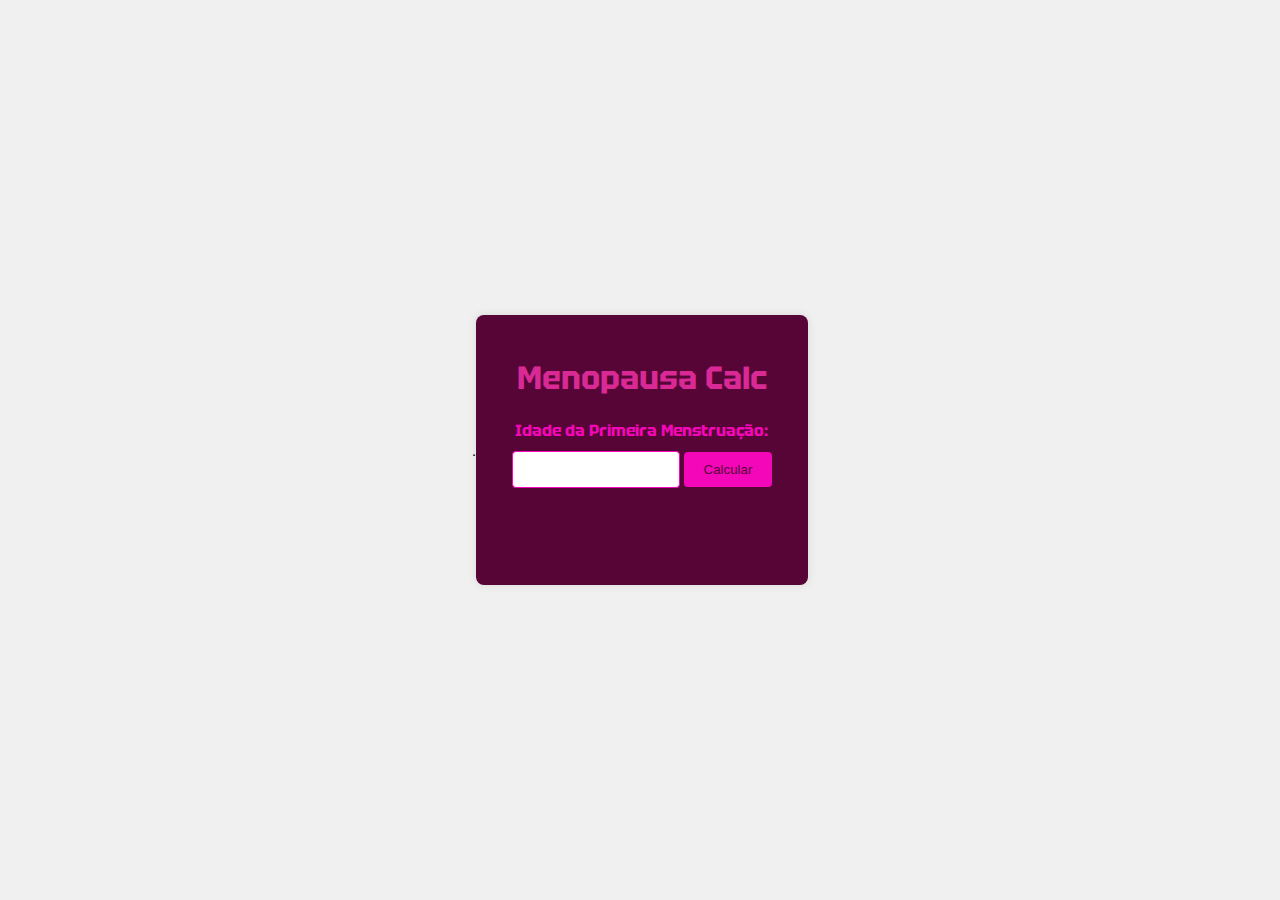
<file: index.html>
<!DOCTYPE html>
<html lang="pt-BR">
<head>
    <meta charset="UTF-8">
    <meta name="viewport" content="width=device-width, initial-scale=1.0">
    <meta name="description" content="Menopausa Calculadora."> 
    <meta name="keywords" content="calculadora, menopausa"> 
    <meta name="author" content="Elania Bessa">
    <title>Calculadora de Menopausa</title>
    <link rel="stylesheet" href="style.css">
    <script src="app.js"></script>.
</head>
<body>
    <div id="particles-js"></div>
    <div class="container">
        <h1>Menopausa Calc</h1>
        <label for="idadePrimeiraMenstruacao">Idade da Primeira Menstruação:</label>
        <input type="number" id="idadePrimeiraMenstruacao" name="idadePrimeiraMenstruacao">
        <button onclick="calcularMenopausa()">Calcular</button>
        <p id="resultado"></p>
        <div>
            <p  class="rodape__texto"> elania(◠‿◠)bessa</p>
        </div>
    </div>
</file>
<file: style.css>
@import url('https://fonts.googleapis.com/css2?family=Tektur&display=swap');
body {
    font-family: 'Tektur', cursive;
    background-color: #f0f0f0;
    display: flex;
    justify-content: center;
    align-items: center;
    height: 100vh;
    margin: 0;
}

.container {
    background-color: #570437;
    padding: 20px;
    border-radius: 8px;
    box-shadow: 0 0 10px rgba(0, 0, 0, 0.1);
    text-align: center;
}

h1 {
    color: #d82995;
}

label {
    display: block;
    margin-bottom: 10px;
    font-weight: bold;
    color: #f307b8;
}

input[type="number"] {
    width: 50%;
    padding: 10px;
    margin-bottom: 20px;
    border: 1px solid #f307b8;
    border-radius: 4px;
}

button {
    background-color: #f307b8;
    color: #570437;
    border: none;
    padding: 10px 20px;
    border-radius: 4px;
    cursor: pointer;
}

button:hover {
    background-color: #d82995;
}

.rodape__texto{
    color: transparent;
  }
.rodape__texto:hover{
    color: #f307b8;
    text-align: center;
    font-weight: 400;
}

#resultado {
    margin-top: 20px;
    font-size: 1.2em;
    color: #f307b8;
}
/**/
#particles-js {
    position: absolute;
    width: 100%;
    height: 100%;
    z-index: -1;
}

body {
    cursor: none; /* Esconde o cursor padrão */
}

.particle {
    position: absolute;
    width: 10px;
    height: 10px;
    background-color: #d82995;
    border-radius: 50%;
    pointer-events: none;
    box-shadow: 0 0 5px #DA0789, 0 0 10px #DA0789, 0 0 20px #DA0789, 0 0 40px #DA0789, 0 0 80px #DA0789;
    animation: glow 1s infinite alternate;
}

@keyframes fadeOut {
    to {
        transform: scale(0);
        opacity: 0;
    }
}
</file>
